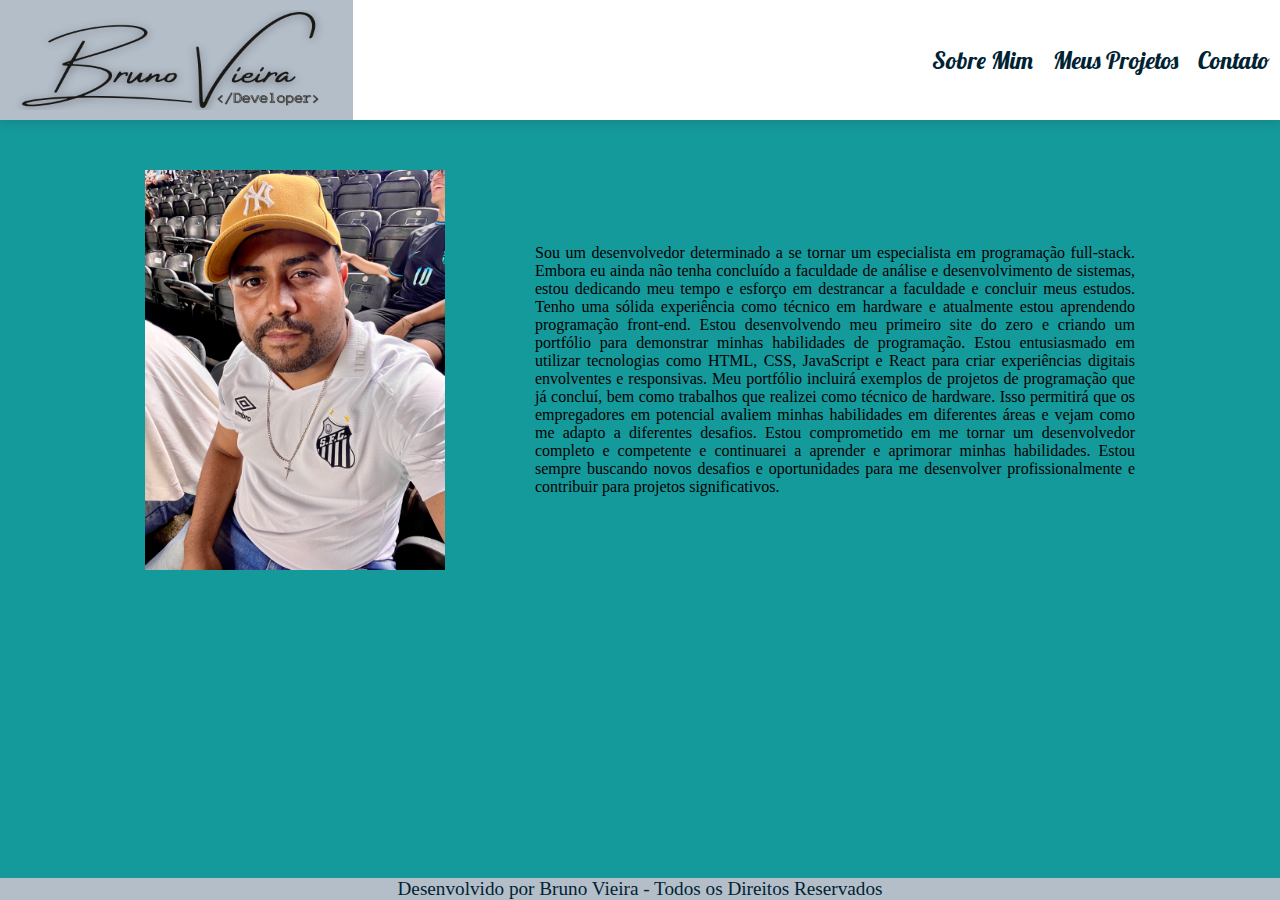
<file: about.html>
<!DOCTYPE html>
<html lang=Pt-br>
<head>
    <meta charset="UTF-8">
    <meta http-equiv="X-UA-Compatible" content="IE=edge">
    <meta name="viewport" content="width=device-width, initial-scale=1.0">
    <link rel="icon" type="image/x-icon" href="fav.png">
    <link rel="preconnect" href="https://fonts.googleapis.com">
    <link rel="preconnect" href="https://fonts.gstatic.com" crossorigin>
    <link href="https://fonts.googleapis.com/css2?family=Lobster&display=swap" rel="stylesheet">
    <link rel="stylesheet" href="styles.css">
    <title>Portifólio | Sobre Mim</title>
</head>
<body>
    <header>
        <div class="navset">

            <nav class="navbar">
                <a href="index.html"><img id="logo" src="logobanner1.png" alt="Logo Bruno Vieira"></a>
                    <div id="navtext">
                        <a id="btn2" href="#">Sobre Mim</a>
                        <a href="#">Meus Projetos</a>
                        <a href="#">Contato</a>
                    </div>           
            </nav>
        </div>                                                                      
</header>
<main id="about" class="about">

    <!-- <div class="box1"> -->
    <img id="imgbruno" src="imgbruno.JPEG" alt="Foto de Bruno Vieira">
        <div id="st_about" class="apresentacao_about">
            <p>Sou um desenvolvedor determinado a se tornar um especialista em programação full-stack.
            Embora eu ainda não tenha concluído a faculdade de análise e desenvolvimento de sistemas, estou dedicando meu tempo e esforço em destrancar a faculdade e concluir meus estudos. Tenho uma sólida experiência como técnico em hardware e atualmente estou aprendendo programação front-end. Estou desenvolvendo meu primeiro site do zero e criando um portfólio para demonstrar minhas habilidades de programação. Estou entusiasmado em utilizar tecnologias como HTML, CSS, JavaScript e React para criar experiências digitais envolventes e responsivas. Meu portfólio incluirá exemplos de projetos de programação que já concluí, bem como trabalhos que realizei como técnico de hardware. Isso permitirá que os empregadores em potencial avaliem minhas habilidades em diferentes áreas e vejam como me adapto a diferentes desafios. Estou comprometido em me tornar um desenvolvedor completo e competente e continuarei a aprender e aprimorar minhas habilidades. Estou sempre buscando novos desafios e oportunidades para me desenvolver profissionalmente e contribuir para projetos significativos.</p>
        </div>
    <!-- </div> -->

    <!-- <div class="box2"></div> -->
    <!-- <div class="box3"></div> -->
    
</main>
<footer>
    <p> Desenvolvido por Bruno Vieira - Todos os Direitos Reservados </p>

</footer>
</body>
</html>
</file>
<file: styles.css>
:root {
    --background-color : #ffffff;
    --color-text : #002333;
    --color-secundaria : #DEEFE7;
    --color-tercearia : #159A9C;
    --color-destaque : #B4BEC9;
    --color-gostei: #002333;
}

* {
    margin: 0;
    padding: 0;
}
/* p { margin-top: 50px;
    margin-left: 100px;
    margin-right: 100px;
    text-align: justify;
    font-size: 1.3rem;
} */


body {
    background-color: var(--color-tercearia);
}
.index main {
    display: flex;
    flex-direction: column;
}
.about main {
    display: flex;
    flex-direction: row;
}

header {
position: sticky;
    top: 0;
    right: 0;
    left: 0;
}

.navbar a {
    text-decoration: none;
    font-size: 1.5rem;
    font-family: 'Lobster', cursive;
    color: var(--color-text);
}

.navbar a:hover {
    background-color: var(--color-destaque);
    }

.navbar {
    display: flex;
    /* position: fixed; */
    /* text-align: right; */
    /* justify-content: center; */
    align-items: center;
    justify-content: space-between;
    
    
    height: 40%;
    /* top: 0;
    right: 0;
    left: 0; */
    /* block-size: 60%; */
    background-color: var(--background-color);
    box-shadow: 0 5px 10px rgba(0, 0, 0, 0.1);
}
.navbar a {
    text-align: right;
    right: 0;
    padding: 10px;
  }

#navtext {
    /* margin-right: 15%; */
    /* align-items: center; */
    display: flex;
    /* vertical-align: middle; */
    /* justify-content: center; */
}



#logo {
    margin: 0;
    padding: 0;
    float: left;
    width: 333px;
    height: 100px;
    overflow: hidden;
    /* margin-left: 10%; */
}
#imgbruno {
    width: 300px;
    height: 400px;

}
footer {
    display: flex;
    bottom: 0;
    position: fixed;
    right: 0;
    left: 0;
    justify-content: center;
    align-items: center;
    color: var(--color-gostei);
    font-size: 1.2em;
    /* padding: 20px; */
    background-color: var(--color-destaque);
    }

    .box1 {
        background-color: var(--color-gostei);
        left: 0;
        right: 0;
        height: 300px;
    }
    .box2 {
        background-color: var(--color-secundaria);
        left: 0;
        right: 0;
        height: 300px;
    }
    .box3 {
        background-color: var(--color-tercearia);
        left: 0;
        right: 0;
        height: 300px;
    }

@media ( max-width: 450px) {
    .navbar a {
        font-size: 1rem;
    
    }
        
    .navbar {
        display: flex;
        align-items: center;
        justify-content: space-between;   
        height: 80px;
      
    }
    .navbar a {
        text-align: right;
        right: 0;
        padding: 10px;
      }
        
    #logo {
        width: 200px;
        height: 60px;
        overflow: hidden;
    }
    footer {
        font-size: 0.7em;
        padding: 2px;
        background-color: var(--color-destaque);
        }

}

#st_about {
    width: 600px;
    height: 252px;
    text-align: justify;
}

#about {
display: flex;
justify-content: space-around;
align-items: center;
margin-top: 50px;
margin-left: 100px;
margin-right: 100px;

}
</file>
